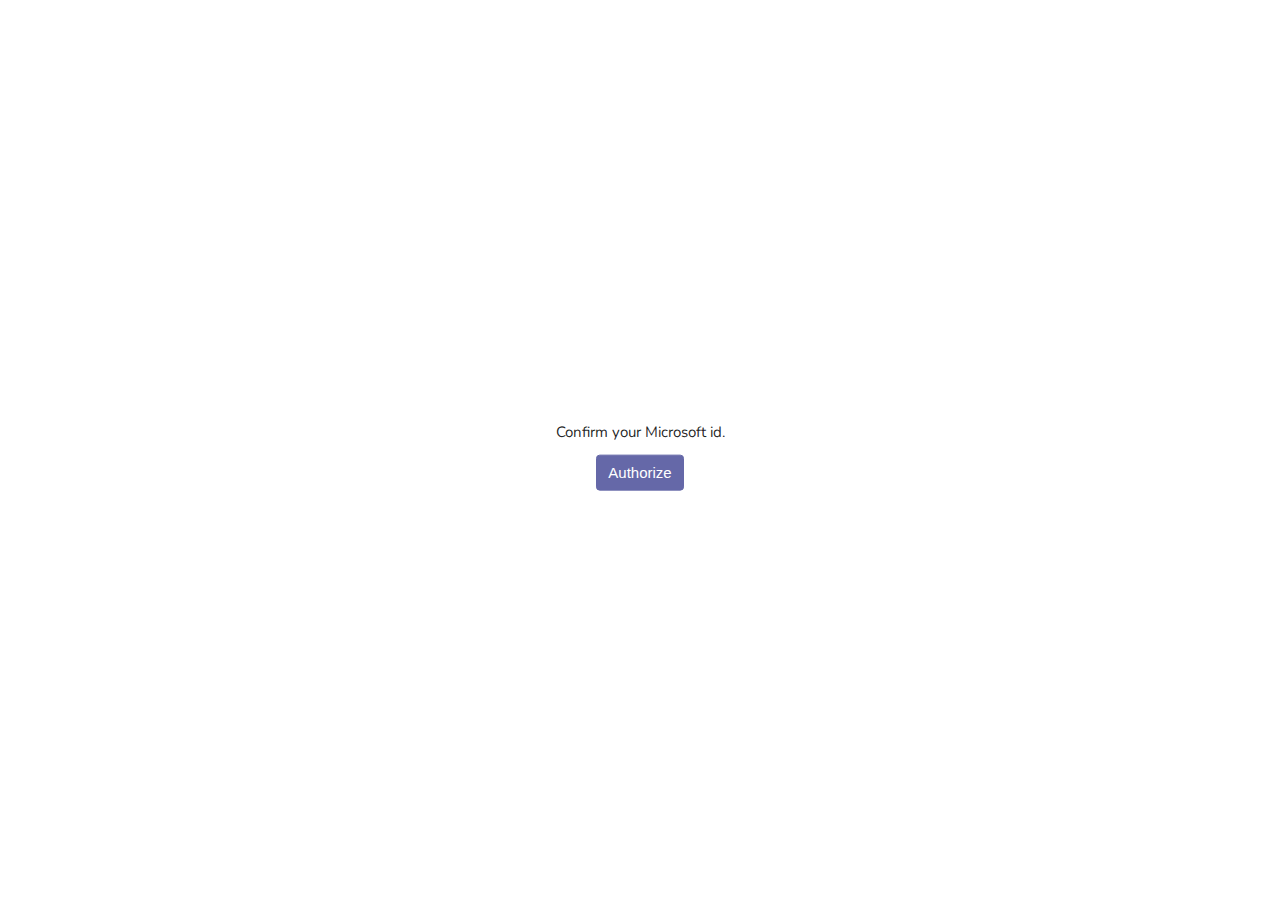
<file: index.html>
<!DOCTYPE html>
<html lang="en">
    <head>
        <meta charset="UTF-8">
        <title>Aurinko tab</title>
        <link rel="stylesheet" href="styles.css">
        <script type="text/javascript" src="index.js"></script>
    </head>

    <body>
        <div class="centered">
            <div id="unauthorized" class="content">

                <p class="message">Confirm your Microsoft id.</p>

                <p id="error-message" style="display: none;"></p>

                <button onclick="startAuthorization()">Authorize</button>

            </div>
        
            <div id="authorized" style="display: none;" class="content">
                <p class="message">Welcome!</p>
            </div> 
        
        </div>
    </body>
</html>
</file>
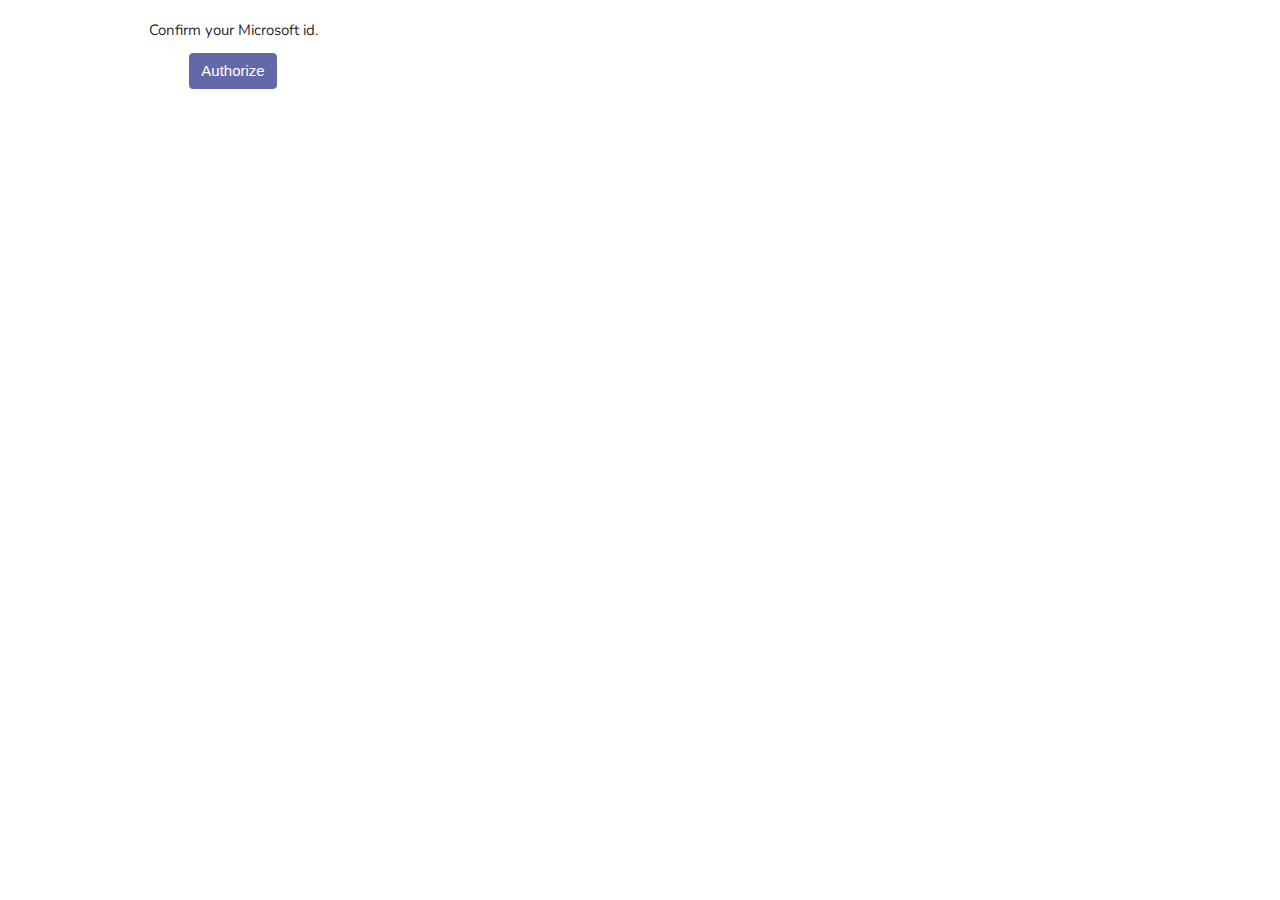
<file: msteams/index.html>
<!DOCTYPE html>
<html lang="en">
    <head>
        <meta charset="UTF-8">
        <title>Aurinko tab</title>
        <link rel="stylesheet" href="styles.css">
        <script type="text/javascript" src="index.js"></script>
    </head>

    <body>
        <div class="centered">
            <div id="unauthorized" class="content">

                <p class="message">Confirm your Microsoft id.</p>

                <p id="error-message" style="display: none;"></p>
                <button onclick="startAuthorization()">Authorize</button>

            </div>

            <div id="authorized" style="display: none;" class="content">
                <h2 class="message">Welcome!</h2>

                <div id="login-info" style="display: none;">
                    <p>You logged in as</p>
                    <h3 id="username"></h3>
                    <p class="grey" id="email"></p>
                </div>
                
            </div> 
        
        </div>
    </body>
</html>
</file>
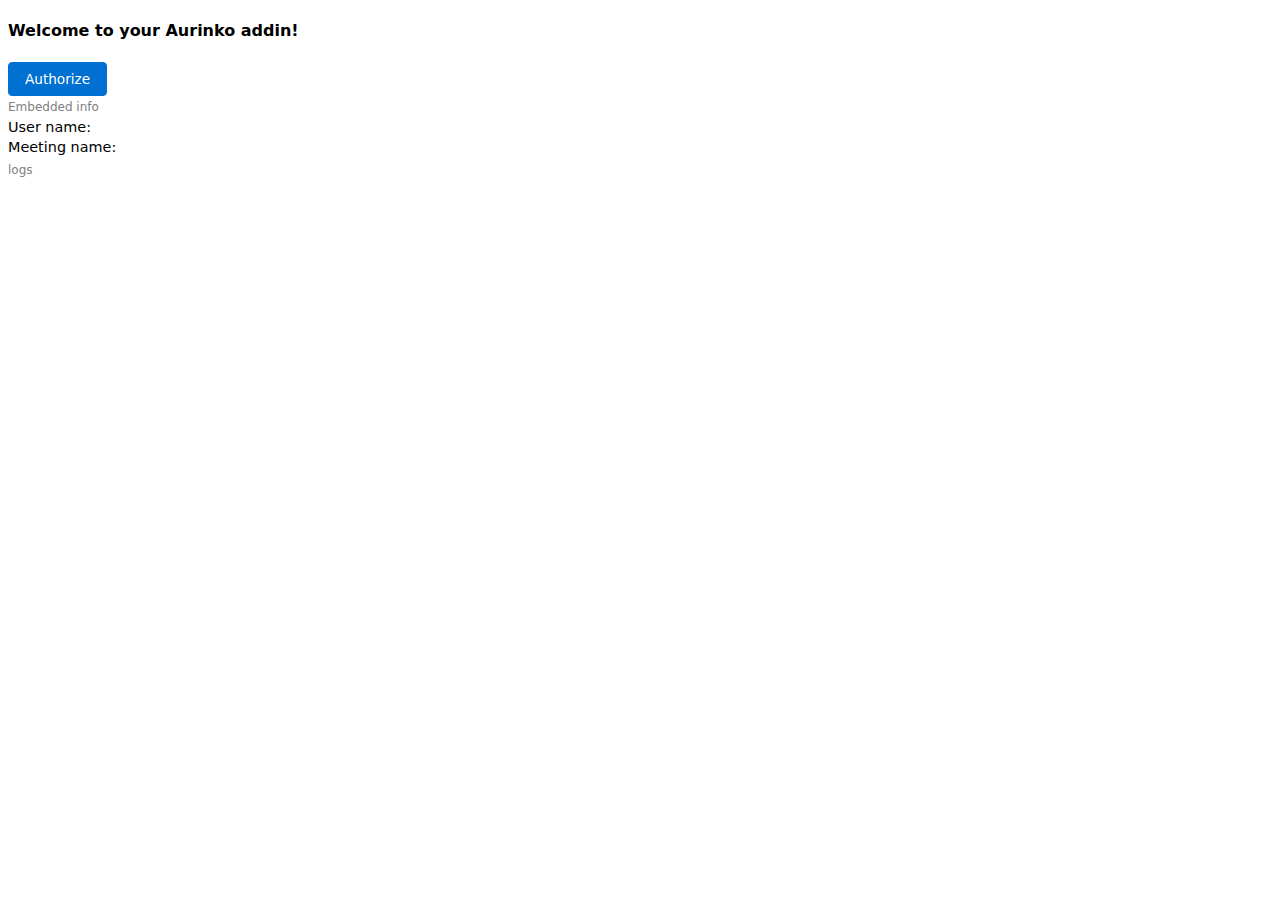
<file: webex/space.html>
<!DOCTYPE html>
<html lang="en">
<head>
    <meta charset="UTF-8">
    <title>Test Webex app</title>

    <script src="https://binaries.webex.com/static-content-pipeline/webex-embedded-app/v1/webex-embedded-app-sdk.js"
            defer></script>

    <link rel="stylesheet" href="styles.css">

</head>
<body>
<div id="first">
    <h4 id="welcome">Welcome to your Aurinko addin!</h4>

    <button id="auth" onclick="onAuthClick(false)">Authorize</button>
</div>
<div id="authResult"></div>
<div>
    <label>Embedded info</label>
    <p><span>User name: </span><span id="eiUserName"></span></p>
    <p><span>Meeting name: </span><span id="eiMeetingName"></span></p>
</div>
<label>logs</label>
<div id="log"></div>
<script src="index.js" type="text/javascript" defer></script>
</body>
</html>
</file>
<file: styles.css>
@import url(https://fonts.googleapis.com/css?family=Nunito);

:root {
    --theme-primary: #6568A8;
    --theme-primary-dark: #494C7D;

    --theme-secondary: rgba(0, 0, 0, .87);
    --theme-error: #d23f31;
    --light-grey: #f5f5f5;
}

html {
    background-color: #fff !important;
    color: var(--theme-secondary);
    font: 400 15px 'Nunito', 'Noto', sans-serif;
}
p {
    margin: 0;
    padding: 0;
    line-height: 1rem;
}

.content {
    width: 30rem;
    max-width: 60vw;
    position: relative;
    display: flex;
    flex-direction: column;
    align-items: center;
}

.centered {
    position: absolute;
    top: 50%;
    left: 50%;
    transform: translate(-50%, -50%);
}

.message {
    margin: 1rem 0;
}

#error-message{
    background-color: var(--light-grey);
    color: var(--theme-error);
    padding: .5rem .4rem;
    margin-bottom: 1rem;
}

button {
    color: #fff;
    background-color: var(--theme-primary);
    border: 1px solid var(--theme-primary);
    border-radius: 0.25rem;
    line-height: 1.5;
    text-decoration: none;
    vertical-align: middle;
    cursor: pointer;
   
    padding: 0.375rem 0.75rem;
    font-size: 1rem;

    -webkit-user-select: none;
    -moz-user-select: none;
    user-select: none;

    transition: color 0.15s ease-in-out, background-color 0.15s ease-in-out, border-color 0.15s ease-in-out, box-shadow 0.15s ease-in-out;
}

button:hover {
    background-color: var(--theme-primary-dark);
    border-color: var(--theme-primary-dark);
}

button:focus {
    outline: 0;
    box-shadow: 0 15px 20px rgba(130, 138, 145, 0.5);
  }
</file>
<file: msteams/styles.css>
@import url(https://fonts.googleapis.com/css?family=Nunito);

:root {
    --theme-primary: #6568A8;
    --theme-primary-dark: #494C7D;

    --theme-secondary: rgba(0, 0, 0, .87);
    --theme-error: #d23f31;
    --light-grey: #f5f5f5;
}

html {
    background-color: #fff !important;
    color: var(--theme-secondary);
    font: 400 15px 'Nunito', 'Noto', sans-serif;
}
p {
    margin: 0;
    padding: 0;
    line-height: 1rem;
}

.wrapper {
    position: absolute;
    top: 50%;
    left: 50%;
    transform: translate(-50%, -50%);
    min-height: 15rem;
    display: flex;
    flex-direction: column;
    align-items: center;
}

.content {
    width: 30rem;
    max-width: 60vw;
    position: relative;
    display: flex;
    flex-direction: column;
    align-items: center;
}


.message {
    margin: 1rem 0;
}

#error-message{
    background-color: var(--light-grey);
    color: var(--theme-error);
    padding: .5rem .4rem;
}

button {
    color: #fff;
    background-color: var(--theme-primary);
    border: 1px solid var(--theme-primary);
    border-radius: 0.25rem;
    line-height: 1.5;
    text-decoration: none;
    vertical-align: middle;
    cursor: pointer;
   
    padding: 0.375rem 0.75rem;
    font-size: 1rem;

    -webkit-user-select: none;
    -moz-user-select: none;
    user-select: none;
    transition: color 0.15s ease-in-out, background-color 0.15s ease-in-out, border-color 0.15s ease-in-out, box-shadow 0.15s ease-in-out;
}

button:hover {
    background-color: var(--theme-primary-dark);
    border-color: var(--theme-primary-dark);
}

button:focus {
    outline: 0;
    box-shadow: 0 15px 20px rgba(130, 138, 145, 0.5);
  }
</file>
<file: webex/styles.css>
button {
    padding-left: 1rem;
    padding-right: 1rem;
    text-align: center;
    vertical-align: middle;
    -webkit-box-pack: center;
    -ms-flex-pack: center;
    justify-content: center;
    -webkit-transition: border .15s linear;
    transition: border .15s linear;
    background-color: #0070d2;
    color: #fff;
    background-clip: border-box;
    border: 1px solid #0070d2;
    border-radius: .25rem;
    line-height: 1.875rem;
    -webkit-appearance: none;
    white-space: normal;
    -webkit-user-select: none;
    -moz-user-select: none;
    -ms-user-select: none;
    user-select: none;
    font-size: .85rem;
}

button:hover {
    background-color: #005fb2;
    border-color: #005fb2;
    color: #fff;
}

* {
    font-family:"Segoe UI", "Segoe UI Web (West European)", "Segoe UI", -apple-system, "system-ui", Roboto, "Helvetica Neue", sans-serif;

}

h4 {
    font-weight:600

}

label {
    color:gray;
    font-size:.75rem;

}

p {
    margin: .25rem 0;
    font-size: .9rem;
}
</file>
